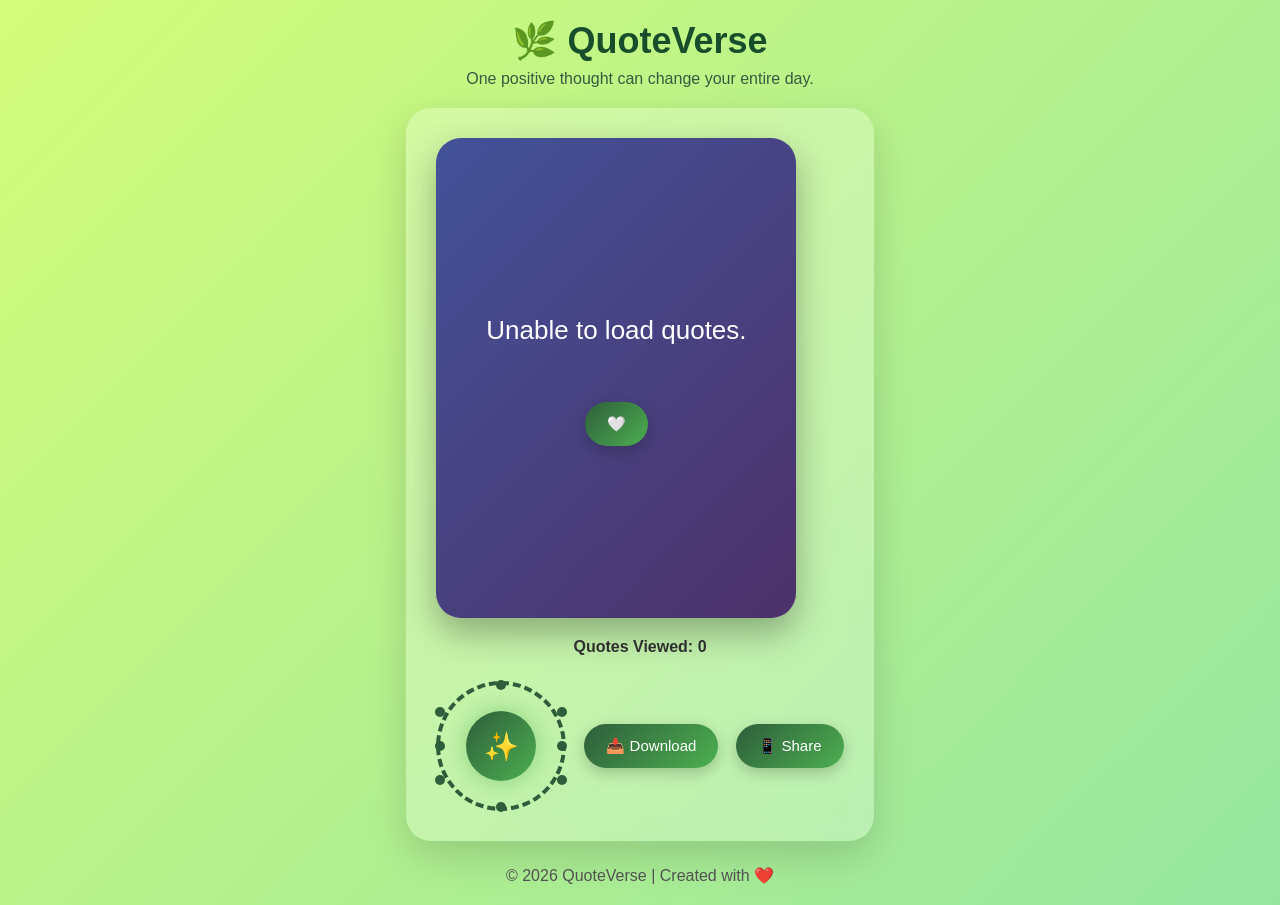
<file: index.html>
<!DOCTYPE html>
<html lang="en">

<head>
    <meta charset="UTF-8">
    <meta name="viewport" content="width=device-width, initial-scale=1.0">

    <title>QuoteVerse | Daily Inspiration</title>

    <link rel="stylesheet" href="style.css">

    <script src="https://html2canvas.hertzen.com/dist/html2canvas.min.js"></script>
</head>

<body>

<header>
    <h1>🌿 QuoteVerse</h1>
    <p>
        One positive thought can change your entire day.
    </p>
</header>


<main class="container">

    <section id="quoteCard">

        <div class="overlay"></div>

        <article class="content">

            <p id="quote">
                "Loading Inspiration..."
            </p>

            <h3 id="author">
                
            </h3>

            <button id="favoriteBtn" aria-label="Add to favorites">
                🤍
            </button>

        </article>

    </section>


    <p id="counter">
        Quotes Viewed: 0
    </p>


    

        <div class="buttons">

    <div class="quote-wheel" id="newQuoteBtn">

        <div class="outer-ring">

            <span class="dot"></span>
            <span class="dot"></span>
            <span class="dot"></span>
            <span class="dot"></span>
            <span class="dot"></span>
            <span class="dot"></span>
            <span class="dot"></span>
            <span class="dot"></span>

            <div class="center-circle">
                ✨
            </div>

        </div>

    </div>

    <button id="downloadBtn">
        📥 Download
    </button>

    <button id="shareBtn">
        📱 Share
    </button>

</div>

        


</main>


<footer>
    © 2026 QuoteVerse | Created with ❤️
</footer>


<script src="script.js"></script>

</body>

</html>
</file>
<file: style.css>
*{
    margin:0;
    padding:0;
    box-sizing:border-box;
}

body{
    font-family:'Poppins',Arial,sans-serif;
    min-height:100vh;
    display:flex;
    flex-direction:column;
    justify-content:center;
    align-items:center;
    padding:20px;
    background:linear-gradient(135deg,#d4fc79,#96e6a1);
}

header{
    text-align:center;
    margin-bottom:20px;
}

header h1{
    font-size:36px;
    color:#174d2a;
}

header p{
    color:#355c3f;
    margin-top:8px;
}

.container{
    text-align:center;
    background:rgba(255,255,255,.25);
    backdrop-filter:blur(10px);
    padding:30px;
    border-radius:25px;
    box-shadow:0 15px 40px rgba(0,0,0,.15);
}

#quoteCard{
    width:360px;
    height:480px;
    position:relative;
    overflow:hidden;
    border-radius:25px;
    background:linear-gradient(135deg,#667eea,#764ba2);
    background-size:cover;
    background-position:center;
    box-shadow:0 15px 35px rgba(0,0,0,.3);
    transition:.4s;
}

#quoteCard:hover{transform:translateY(-8px);}

.overlay{
    position:absolute;
    inset:0;
    background:rgba(0,0,0,.35);
}

.content{
    position:relative;
    z-index:2;
    height:100%;
    color:#fff;
    display:flex;
    flex-direction:column;
    justify-content:center;
    padding:35px;
}

#quote,#author{
    transition:opacity .3s ease;
}

#quote{
    font-size:26px;
    line-height:1.6;
}

#author{
    margin-top:25px;
    font-size:18px;
}

#favoriteBtn{
    margin-top:25px;
    align-self:center;
}

#counter{
    margin-top:20px;
    font-weight:bold;
    color:#333;
}

.buttons{
    display:flex;
    justify-content:center;
    align-items:center;
    flex-wrap:wrap;
    gap:18px;
    margin-top:25px;
}

button{
    border:none;
    padding:13px 22px;
    border-radius:30px;
    cursor:pointer;
    color:#fff;
    font-size:15px;
    background:linear-gradient(135deg,#2e5e3b,#4caf50);
    box-shadow:0 5px 15px rgba(0,0,0,.2);
    transition:.3s;
}

button:hover{
    transform:translateY(-3px);
}

.quote-wheel{
    width:130px;
    height:130px;
    cursor:pointer;
}

.quote-wheel.rotate{
    transform:rotate(360deg);
    transition:transform .8s ease;
}

.outer-ring{
    width:100%;
    height:100%;
    border:4px dashed #2e5e3b;
    border-radius:50%;
    position:relative;
    animation:spin 10s linear infinite;
}

@keyframes spin{
from{transform:rotate(0deg);}
to{transform:rotate(360deg);}
}

.center-circle{
    width:70px;
    height:70px;
    border-radius:50%;
    background:linear-gradient(135deg,#2e5e3b,#4caf50);
    color:#fff;
    position:absolute;
    left:50%;
    top:50%;
    transform:translate(-50%,-50%);
    display:flex;
    justify-content:center;
    align-items:center;
    font-size:28px;
    box-shadow:0 0 25px rgba(76,175,80,.5);
}

.dot{
    width:10px;
    height:10px;
    background:#2e5e3b;
    border-radius:50%;
    position:absolute;
}
.dot:nth-child(1){top:-5px;left:50%;transform:translateX(-50%);}
.dot:nth-child(2){top:18%;right:-5px;}
.dot:nth-child(3){top:50%;right:-5px;transform:translateY(-50%);}
.dot:nth-child(4){bottom:18%;right:-5px;}
.dot:nth-child(5){bottom:-5px;left:50%;transform:translateX(-50%);}
.dot:nth-child(6){bottom:18%;left:-5px;}
.dot:nth-child(7){top:50%;left:-5px;transform:translateY(-50%);}
.dot:nth-child(8){top:18%;left:-5px;}

footer{
    margin-top:25px;
    color:#555;
}

@media(max-width:450px){
.container{padding:20px;}
#quoteCard{width:90vw;height:450px;}
#quote{font-size:21px;}
.quote-wheel{width:110px;height:110px;}
.center-circle{width:60px;height:60px;font-size:24px;}
}
</file>
